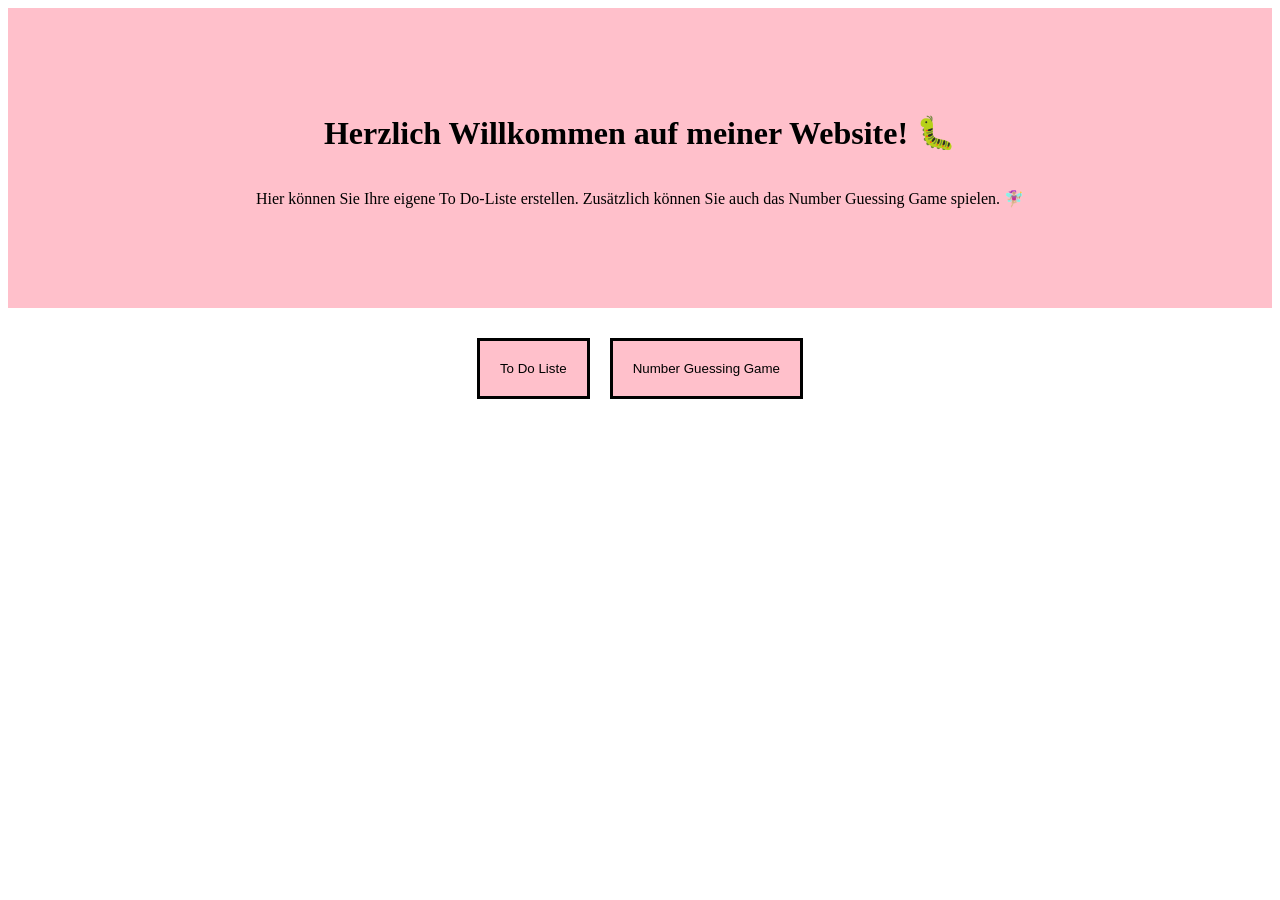
<file: Index.html>
<html>
<head>
  <title>To Do Liste und Number Guessing Game</title>
  <link rel="stylesheet" href="welcome.css">
</head>

<body>

<header>
  <h1>Herzlich Willkommen auf meiner Website! 🐛</h1>
  <p>Hier können Sie Ihre eigene To Do-Liste erstellen. Zusätzlich können Sie auch das Number Guessing Game spielen. 🧚🏼‍♀️</p>
</header>

<div class="container">
<button class="pink">
 <a href="todo.html"> To Do Liste </a>
</button>
<button class="pink">
<a href="game.html"> Number Guessing Game </a>
</button>
</div>

</body>
</html>
</file>
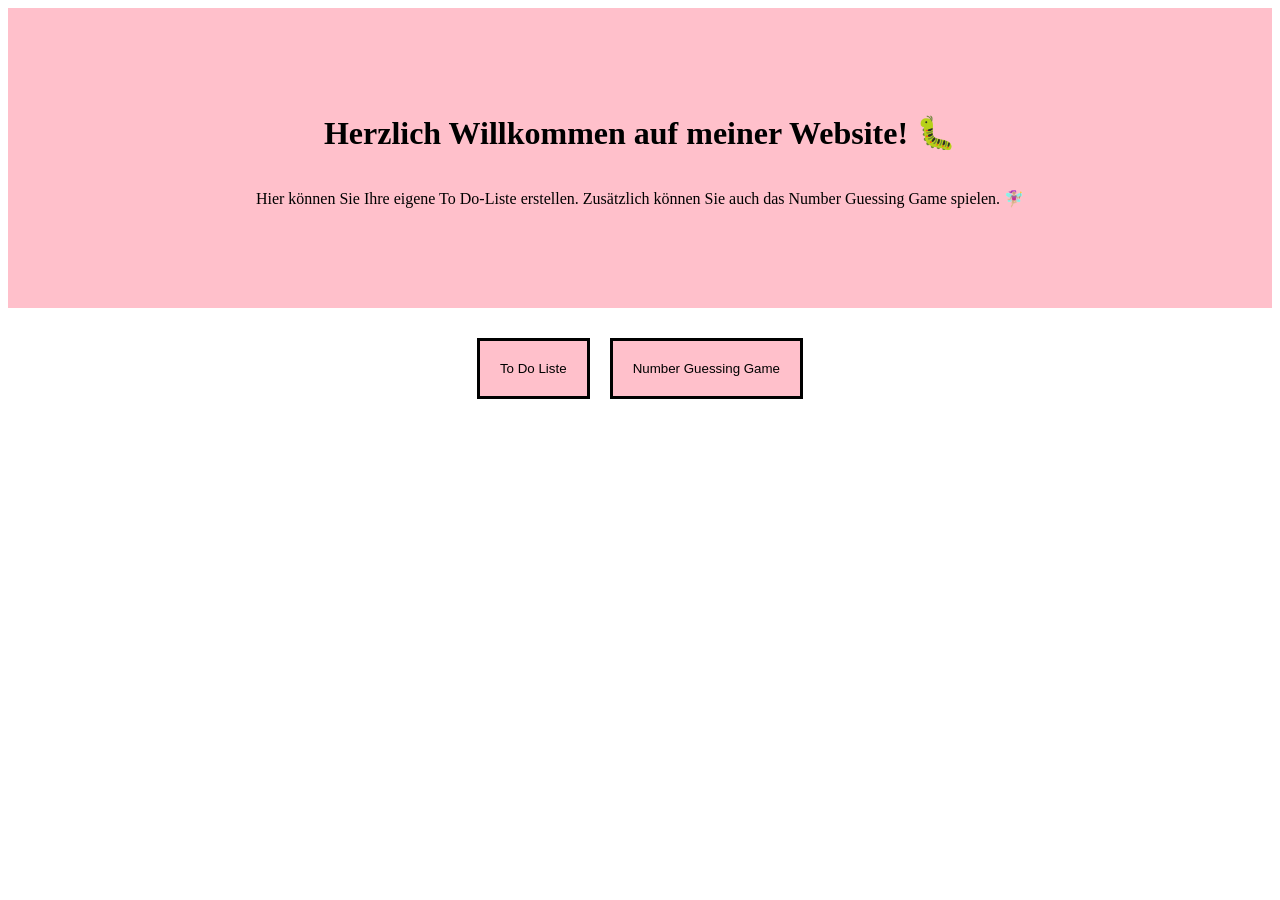
<file: index.html>
<html>
<head>
  <title>To Do Liste und Number Guessing Game</title>
  <link rel="stylesheet" href="welcome.css">
</head>

<body>

<header>
  <h1>Herzlich Willkommen auf meiner Website! 🐛</h1>
  <p>Hier können Sie Ihre eigene To Do-Liste erstellen. Zusätzlich können Sie auch das Number Guessing Game spielen. 🧚🏼‍♀️</p>
</header>

<div class="container">
<button class="pink">
 <a href="todo.html"> To Do Liste </a>
</button>
<button class="pink">
<a href="game.html"> Number Guessing Game </a>
</button>
</div>

</body>
</html>
</file>
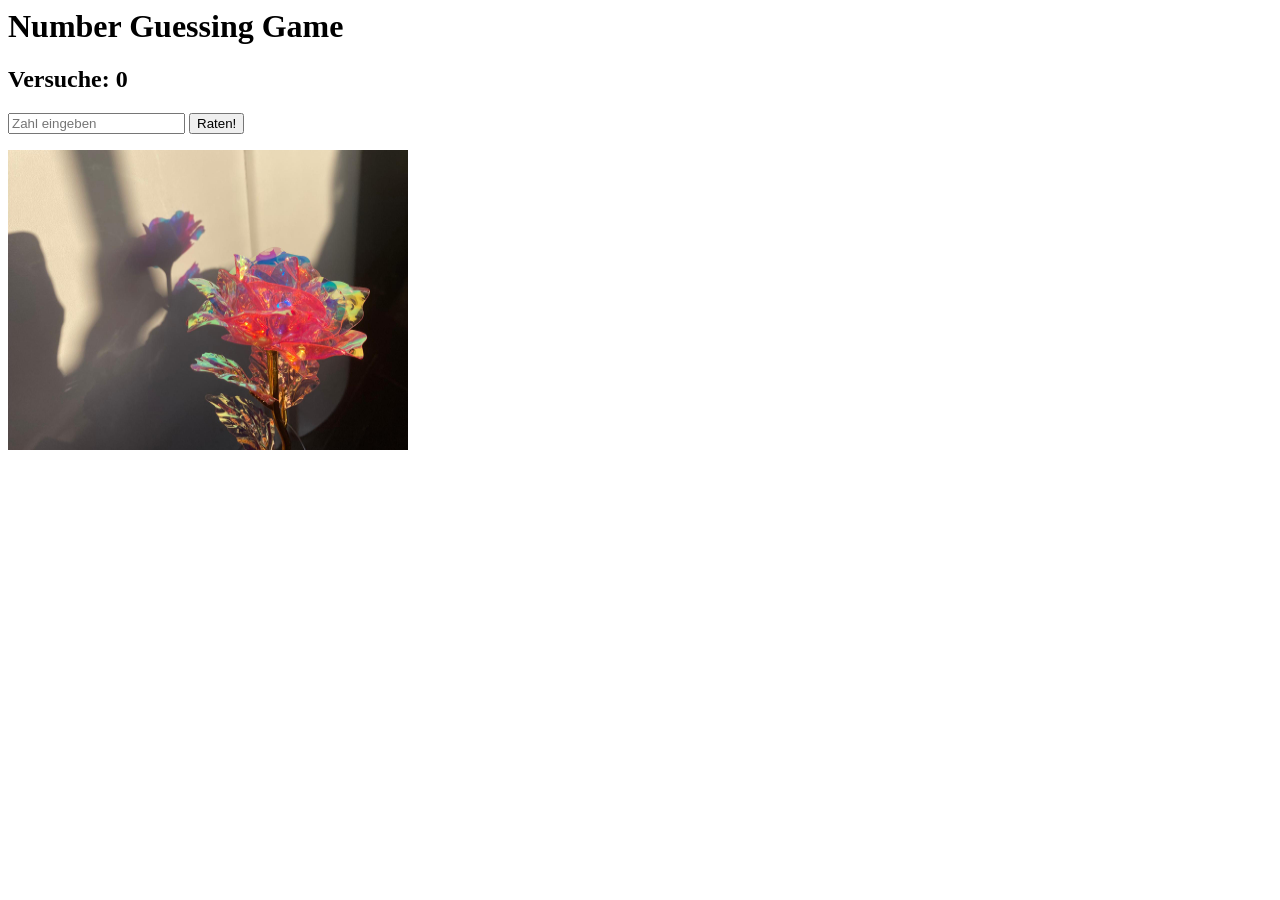
<file: game.html>
<html>
<head>
  <title>Number Guessing Game</title>
</head>
<body>
 <h1 id="headline">Number Guessing Game</h1>
 <h2 id="displayTries">Versuche: 0</h2>

<form onsubmit="guess(); return false;">
 <input id="myNumber" type="number" required placeholder="Zahl eingeben">
 <button type="submit">Raten!</button>
</form>

<img src="game.jpg" width="400" height="300">

<script src="game.js"></script>

</body>
</html>
</file>
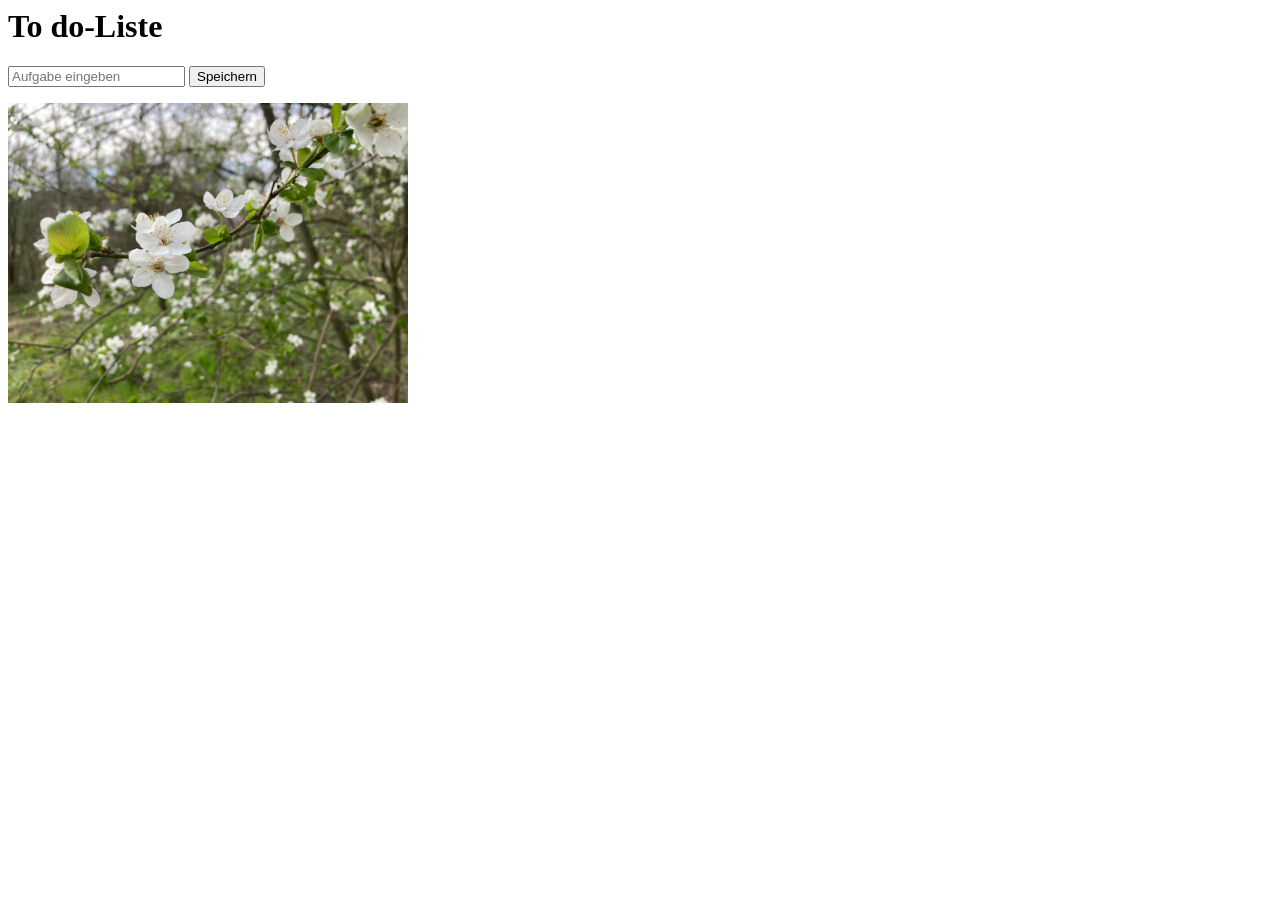
<file: todo.html>
<html>
<head>
  <title> To do-Liste </title>
  <link rel="stylesheet" href="todo.css">
</head>
  
<body>
  <div class="container">
  <div class="zwei">
  <h1> To do-Liste </h1>
  <input id="todoField" placeholder="Aufgabe eingeben">
  <button onclick="addTodo()"> Speichern </button>
  <ul id="todoList">
  </ul>
  </div>
  
<img src="todo.jpg" width="400px" height="300px">
  
</div>

<script src="todo.js"></script>
    
</body>
</html>
</file>
<file: welcome.css>
header {
  height: 300px;
  background-color: pink;
  display: flex;
  flex-direction: column;
  justify-content: center;
  align-items: center;
  margin-bottom: 30px;
}

.container { 
  margin-top=50px;
  display: flex;
  justify-content:center;
  align-items: center;
}

.pink {
  background-color: pink;
  padding:20px;
  border:solid black;
}
  
.container {
  display: flex;
  gap: 20px;
}

.pink a {
  text-decoration: none;
  color: black;
}
</file>
<file: todo.css>
<style>
.container {
  display: flex;
}

.zwei {
  width: 350px;
}
</style>
</file>
